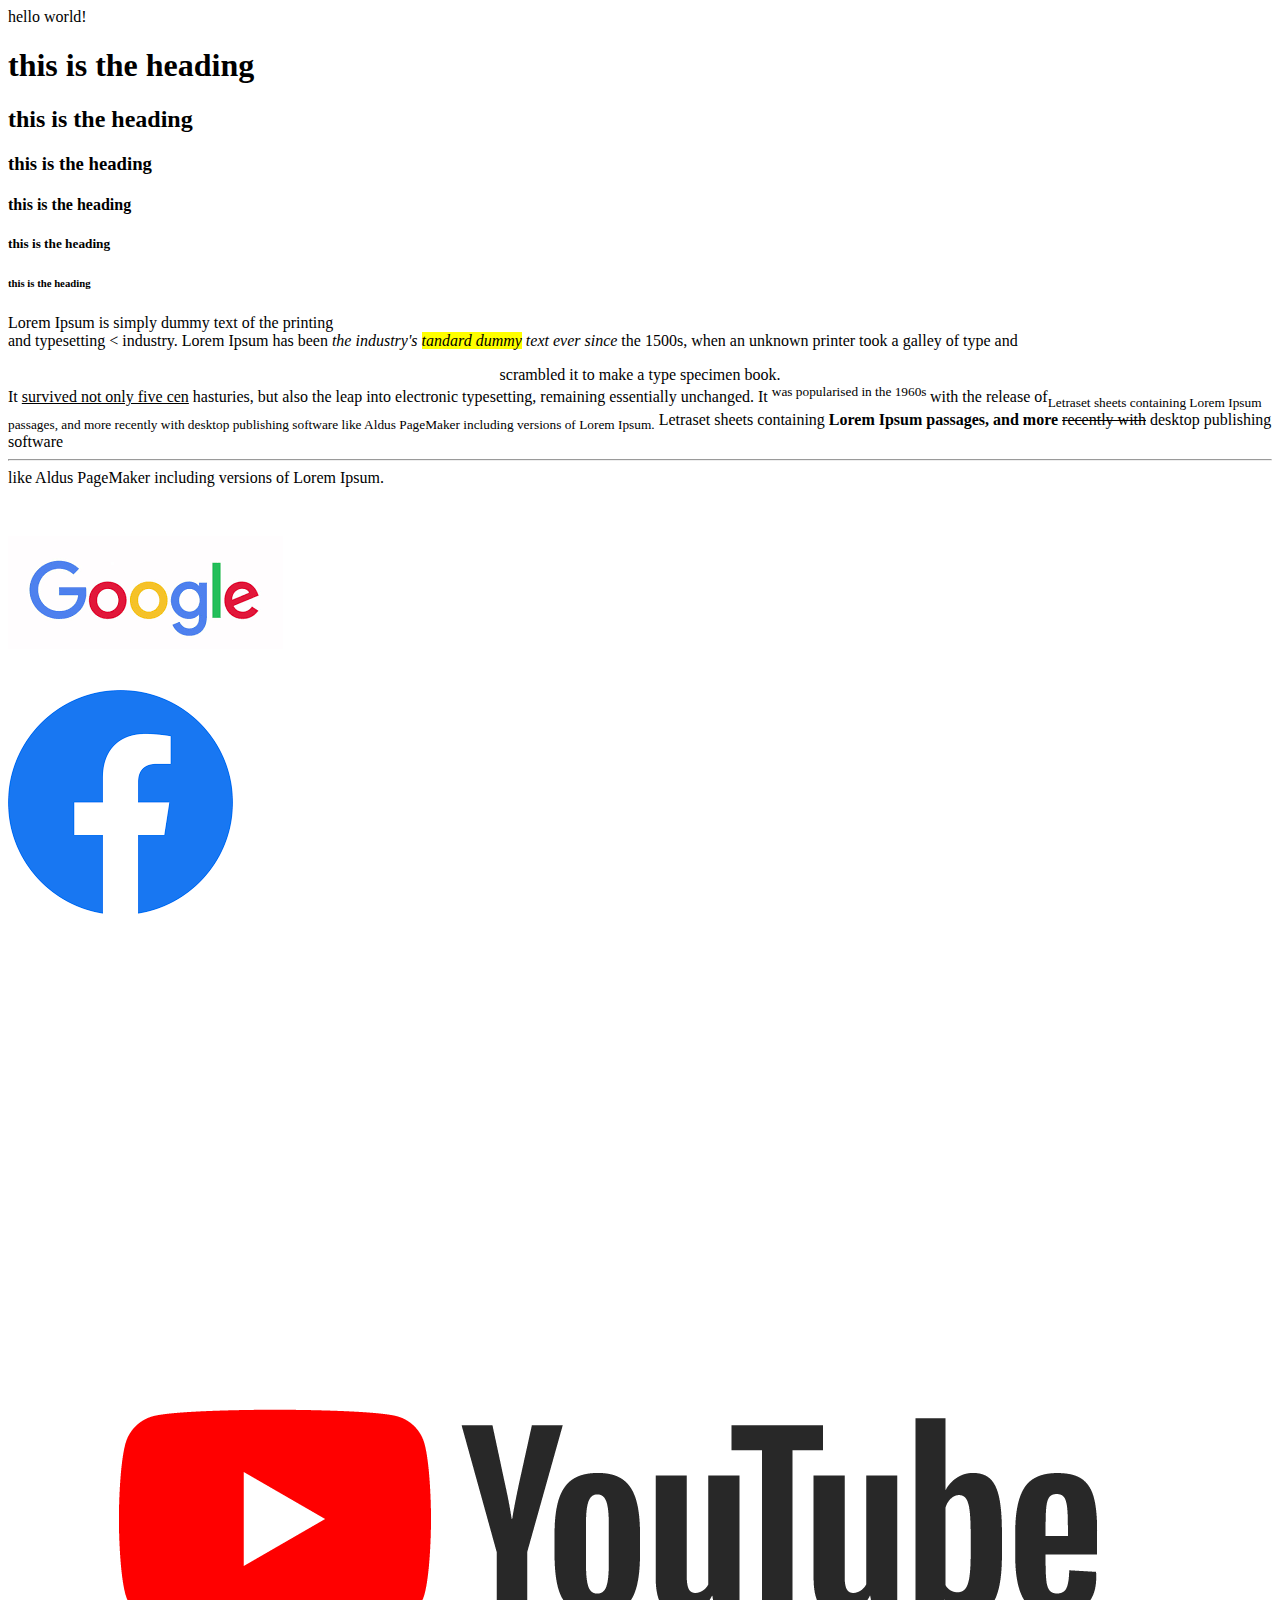
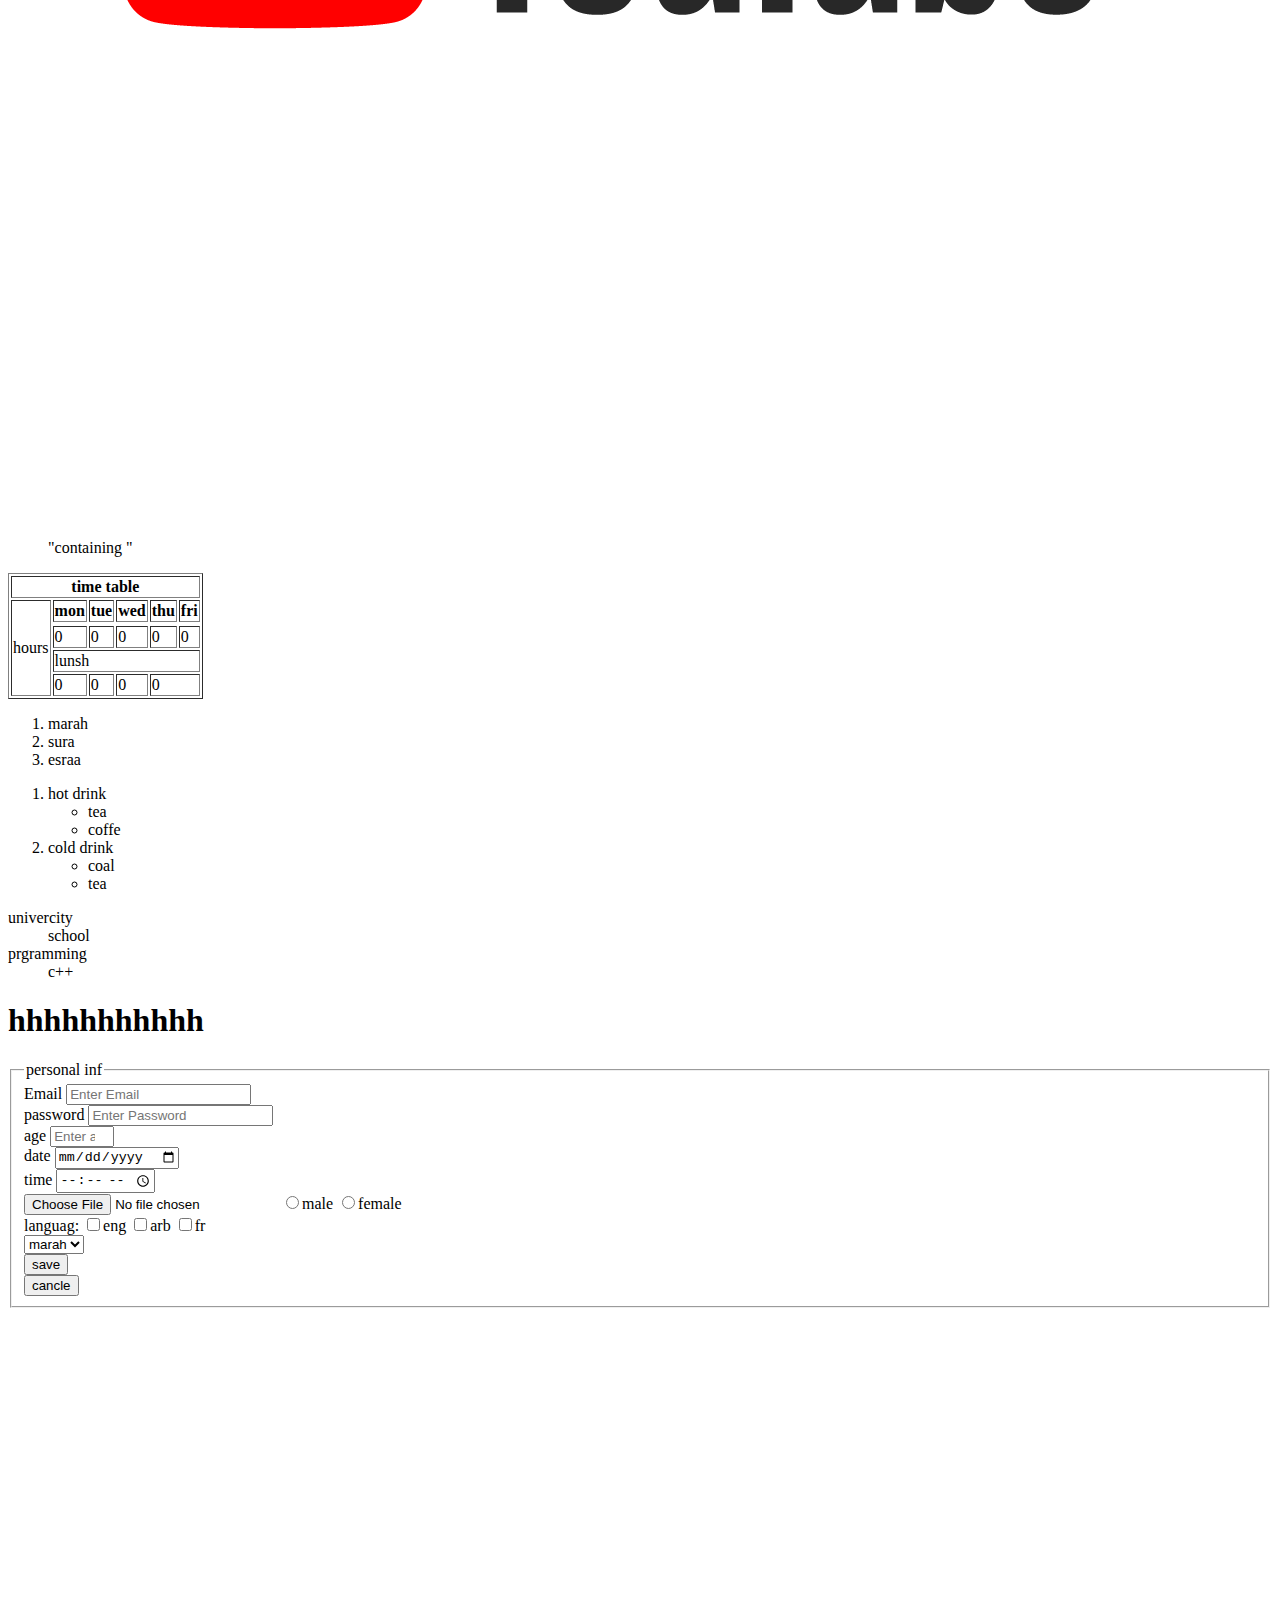
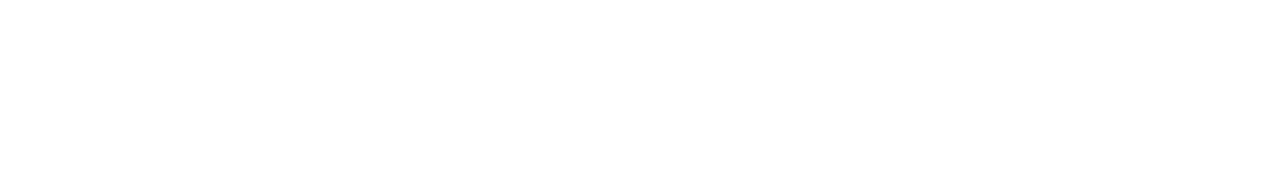
<file: index.html>
<!DOCTYPE html>
<html>
<head>
	<title>marah khaled shogran</title>
	<link rel="icon" type="image/png" href="img.png">
	<meta name="keyword" content="simple makeup,  makeup to wedding , nutural makeup " >
	<meta name=" description " content="every thing we need to know aboute makeup  and to all event  wedding .graduation">
	<meta name="auther" controle="makeup and beauty">
	<meta charset="utf-8">
	<meta name="robots" content="index no-folllow">
	<meta name="viewport" content="width=device=width, initial-scale=1.0">
	<!-- <meta  http-equiv="refresh" content=" 5 ; url=http://www.htu.edu.jo"> -->
	
</head>
<body>
<div> hello world!</div>
<h1>this is the heading</h1>
<h2>this is the heading</h2>
<h3>this is the heading</h3>
<h4>this is the heading</h4>
<h5>this is the heading</h5>
<h6>this is the heading</h6>
<p> Lorem Ipsum is simply dummy text of the printing <br> and typesetting < industry. Lorem Ipsum has been <i>the industry's <mark>tandard dummy</mark>  text ever since</i> the 1500s,  when an unknown printer took a galley of type and <center>scrambled it to make a type specimen book.</center>  It <u> survived not only five cen</u> hasturies, but also the leap into electronic typesetting, remaining essentially unchanged. It <sup> was popularised in the 1960s </sup> with the release of<sub>Letraset sheets containing Lorem Ipsum passages, and more recently with desktop publishing software like Aldus PageMaker including versions of Lorem Ipsum.</sub> Letraset sheets containing <b>Lorem Ipsum passages, and more</b> <del>recently with</del> desktop publishing software <hr> like Aldus PageMaker including versions of Lorem Ipsum.

</p>
<!--<a href="https://www.google.com" target="_blank"> google </a>-->

<!--<a href="https://www.youtube.com" target="_blank" > youtube </a>-->

<!--<a href="https://www.facebook.com" target="_blank"  >facebook</a>-->
<a href="https://www.google.com" target="_blank"> <img src="google.png" ></a><br>
<a href="https://www.facbook.com" target="_blank"> <img src="facbook.png" ></a><br>
<a href="https://www.youtube.com" target="_blank"> <img src="youtube.png" ></a><br>


<!-- <img src="google.png" alt="https://www.google.com>">
 <img src="facbook.png" alt="https://www.facbook.com>">
<img src="youtube.png" alt="https://www.youtube.com>">-->

<blockquote> "containing "</blockquote>
<table border="1">
	 <thead>
	 	<tr><th colspan="6"> time table</th></tr>
	 	
    <tr>
    <td rowspan="6"> hours</td>

      <td><b> mon</b> </td>
      <td>  <b>tue </b></td>
      <td>  <b>wed</b></td>
      <td>  <b>thu</b></td>
      <td>  <b>fri</b></td>
    </tr>
    <tr>     
     
      
      
    </tr>
    <tr>
      
      <td>0</td>
      <td>0</td>
      <td>0</td>
      <td>0</td>
      <td>0</td>
     
    </tr>
 
 
    <tr>
     
       <td colspan="5">lunsh</td>
     
    </tr>
     <tr>     
      <td>0</td>
      <td>0</td>
      <td>0</td>
     <td colspan="2"> 0</td>
    </tr>
  
</table>


<ol>
	<li>marah</li>
	<li>sura</li>
	<li>esraa</li>
</ol>

<ol>
	<li>hot drink </li>
	<ul>
		<li>tea </li>
		<li>coffe </li>
	</ul>
	

	<li>cold drink </li>
	<ul>
		<li>coal</li>
		<li>tea </li>
	</ul>

	
</ol>
<dl>
	<dt>univercity  </dt>
	<dd>school </dd>
	<dt>prgramming </dt>
	<dd>c++ </dd>
	
</dl>
<h1>hhhhhhhhhhh</h1>
<fieldset>
	<legend> personal inf</legend>
<form>
	<label>Email</label>
	<input type="text" placeholder="Enter Email" >
	<br>
	<label>password</label>
	<input type="password" placeholder="Enter Password" >
	<br>
	<label>age</label> 
	<input type="number" placeholder="Enter age"  max="100", min="1">
	<br>
    <label>date</label>
	<input type="date" placeholder="Enter date" >
	<br>
	<label>time</label>
	<input type="time" placeholder="Enter date" >
	<br>
	<input type="file" >
	<input type="radio" name="gender" >male
	<input type="radio" name="gender" >female
	<br>
	languag:
	<input type="checkbox" >eng
	<input type="checkbox" >arb
	<input type="checkbox" >fr
	<br>
	<select>
		<option>marah </option>
		<option>marah </option>
		<option>marah </option>
		<option>marah </option>
	</select>
<br>
<input type="submit" value="save">
<br>
<button>
	cancle
</button>


</form>
</fieldset>
<iframe width="560" height="315" src="https://www.youtube.com/embed/0wtlpa41PNQ" frameborder="0" allow="accelerometer; autoplay; encrypted-media; gyroscope; picture-in-picture" allowfullscreen></iframe>
<iframe src="https://www.google.com/maps/embed?pb=!1m18!1m12!1m3!1d3384.278028803136!2d35.83986348445288!3d31.980477731476636!2m3!1f0!2f0!3f0!3m2!1i1024!2i768!4f13.1!3m3!1m2!1s0x151ca185283dfb89%3A0x611dda32fcd10faa!2z2LPZitiq2Yog2YXZiNmE!5e0!3m2!1sar!2sjo!4v1571655010137!5m2!1sar!2sjo" width="600" height="450" frameborder="0" style="border:0;" allowfullscreen=""></iframe>
</body>
</html>
</file>
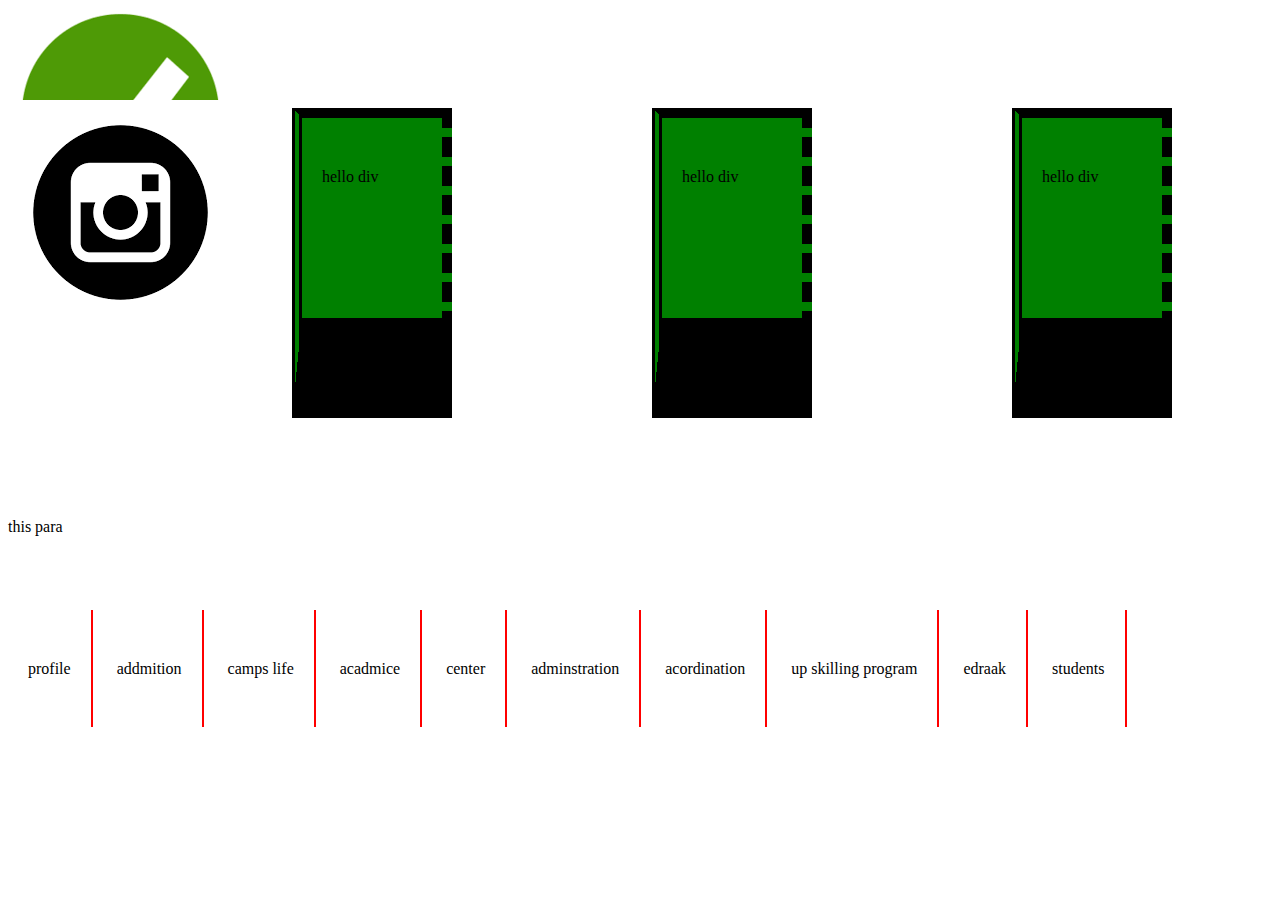
<file: css2.html>
<!DOCTYPE html>
<html>
	<head>
		<title></title>
		<link rel="stylesheet" type="text/css" href="style.css">
	 </head>
	<body>
		<div id= "a">hello div</div>
		<div id= "a">hello div</div>
		<div id= "a">hello div</div>
		<br>
		<br> 
		<br>
		<br>
		<br> 
		<br>
		<br>
		<br> 
		<br>
		<br><br>
		
		<br>
		<br>
		<br><br>
		<br><br>
		<br><br>
		<br><br>
		<br><br>
		<p>this para</p>
		<br><br>
		<br><br>
		<br><br>
		
		<a href=""> profile</a>
		<a href=""> addmition</a>
		<a href=""> camps life</a>
		<a href=""> acadmice</a>
		<a href=""> center</a>
		<a href=""> adminstration</a>
		<a href=""> acordination</a>
		<a href=""> up skilling program</a>
		<a href=""> edraak</a>
		<a href=""> students</a>
		<br><br>
		<br><br>
		<img src="p1.png">
	    <img src="p2.png" id="img2">
		
	</body>
	<!-- visibility: hidden;  display: none; -->
</html>
</file>
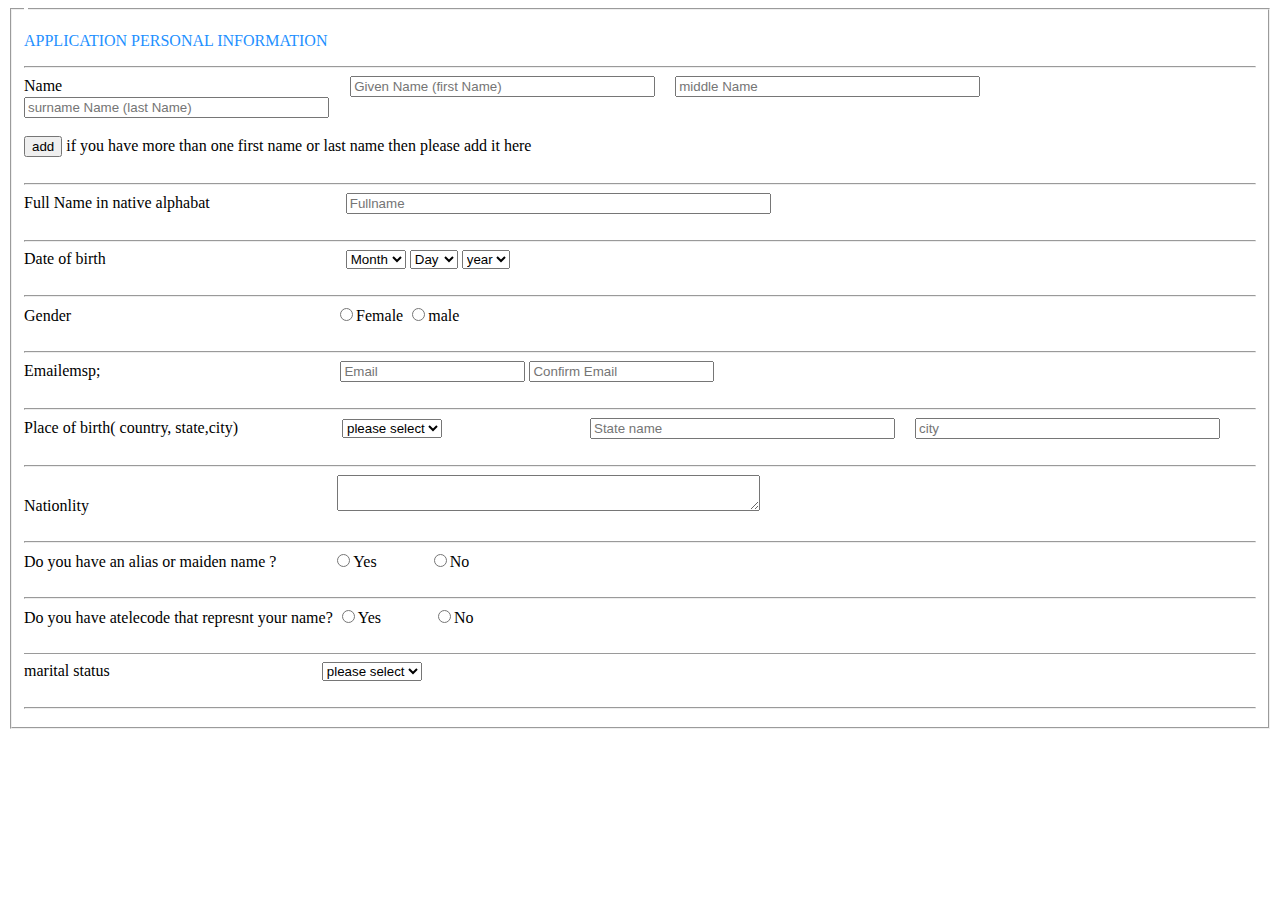
<file: homework2.html>
<!DOCTYPE html>
<html>
<head>
	<title></title>
</head>
<body>
	<fieldset>
		<legend> </legend>
	<form>
		<p style="color:DodgerBlue;">APPLICATION PERSONAL INFORMATION</p><hr>
		
		
		<label> Name &emsp;&emsp;&emsp;&emsp;&nbsp;&nbsp; &emsp; &emsp;&emsp;&emsp;&emsp; &emsp;&emsp;&emsp; &emsp;&emsp;&emsp;&emsp;</label>
		<input type=" text"  placeholder="Given Name (first Name)" size="35">&emsp;
		<input type=" text"  placeholder="middle Name" size="35">&emsp;
		<input type=" text"  placeholder="surname Name (last Name)" size="35">&emsp;
		<br>
		<br>
		
		<input type="submit" value="add" width="50" height="50"><label> if you have more than one first name or last name then please add it here</label>
		<br>
		<br>
		<hr>
		<label> Full Name in native alphabat </label>&emsp;&emsp;&emsp;&emsp;&emsp;&emsp;&emsp;&emsp;
		<input type=" text"  placeholder="Fullname" size="50">
		<br>
		<br>
		<hr>
		<label>Date of birth</label>&emsp;&emsp;&emsp;&emsp;&emsp;&emsp;&emsp;&emsp;&nbsp;&nbsp;&nbsp;&emsp;&emsp;&emsp;&emsp;&emsp;&emsp;
		<select>
			<option>Month</option>
			<option>1</option>
			<option>2</option>
			<option>3</option>
			<option>4</option>
			<option>5</option>
			<option>6</option>
			<option>7</option>
			<option>8</option>
			<option>9</option>
			<option>10</option>
			<option>11</option>
			<option>12</option>
		</select>
		<select>
			<option>Day</option>
			<option>sat</option>
			<option>sun</option>
			<option>mon</option>
			<option>Tus</option>
			<option>The</option>
			<option>wed</option>
			<option>Fri</option>
		</select>
		<select min="1988" max="2020" >
			<option>year</option>
			
		</select>
		<br>
		<br>
        <hr>
		<label>Gender </label>&emsp;&emsp;&emsp;&emsp;&emsp;&emsp;&emsp;&emsp;&emsp;&emsp;&emsp;&emsp;&emsp;&emsp;&emsp;&emsp;
		<input type="radio" name="Gender">Female
		<input type="radio" name="Gender">male
		<br>
		<br>
		<hr>
		<label>Email</label>emsp;&emsp;&emsp;&emsp;&emsp;&emsp;&emsp;&emsp;&nbsp;&nbsp;&nbsp;&emsp;&emsp;&emsp;&emsp;&emsp;&emsp;&emsp;
		<input type="Email" placeholder="Email">
		<input type="Email" placeholder="Confirm Email">
		<br>
		<br>
		<hr>
		<label>Place of birth( country, state,city) </label>&emsp;&emsp;&emsp;&emsp;&emsp;&emsp;
		<select>
			<option>please select</option>
			<option></option>
			<option></option>
		</select>&emsp;&emsp;&emsp;&emsp;&emsp;&emsp;&emsp;&emsp;&emsp;
		<input type="text" name="state" size="35" placeholder="State name ">&emsp;
		<input type="text" name="city" size="35 " placeholder="city">
		<br>
		<br>
		<hr>
		<label>Nationlity</label>&emsp;&emsp;&emsp;&emsp;&emsp;&emsp;&emsp;&emsp;&emsp;&emsp;&emsp;&emsp;&emsp;&emsp;&emsp;&nbsp; 
		<textarea rows="2" cols="50" ></textarea>
		<br>
		<br>
		<hr>
		<label>Do you have an alias or maiden name ? </label>&emsp;&emsp;&emsp;
		<input type="radio" name="yes_no">Yes&emsp;&emsp;&emsp;
		<input type="radio" name="yes_no">No
		<br>
		<br>
		<hr>
		<label>Do you have atelecode that represnt your name?</label>
		<input type="radio" name="yes-no" >Yes&emsp;&emsp;&emsp;
		<input type="radio" name="yes-no">No
		<br>
		<br>
		<hr size="0.5">
		<label>marital status</label>&emsp;&emsp;&emsp;&emsp;&emsp;&emsp;&emsp;&emsp;&emsp;&emsp;&emsp;&emsp;&emsp;
		<select>
			<option>please select</option>
			<option>marrid</option>
			<option>single</option>
		</select>
		<br>
		<br>
		<hr>

	</form>
    </fieldset>
</body>
</html>
</file>
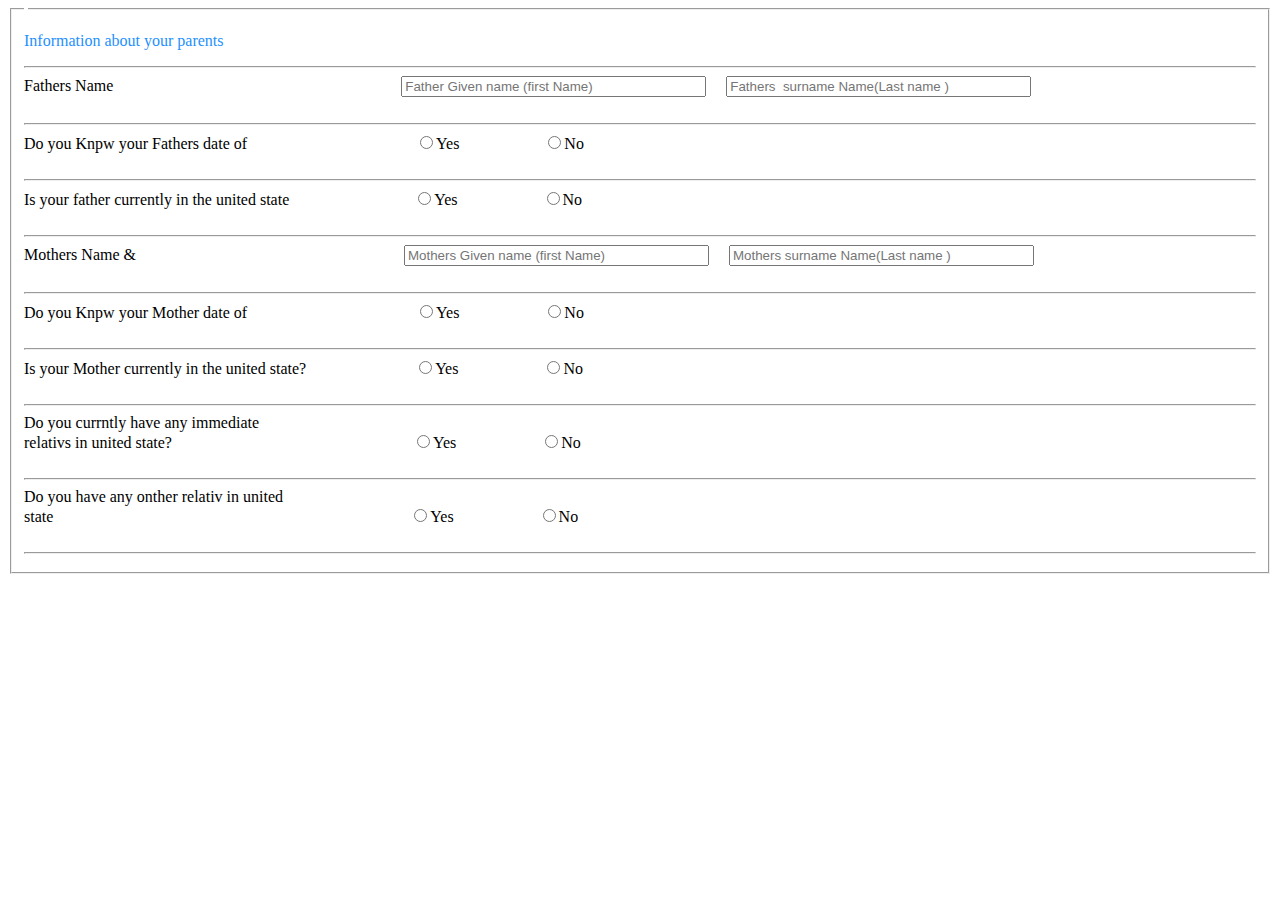
<file: homework2_b.html>
<!DOCTYPE html>
<html>
<head>
	<title></title>
</head>
<body>
	<fieldset>
		<legend></legend>
<form>
	<p style="color:DodgerBlue;"> Information about your parents</p>
	<hr>
	<label> Fathers Name &emsp;&emsp;&emsp;&emsp;&nbsp;&nbsp; &emsp; &emsp;&emsp;&emsp;&emsp; &emsp;&emsp;&emsp; &emsp;&emsp;&emsp;&emsp;</label>
		<input type=" text"  placeholder="Father Given name (first Name)" size="35">&emsp;
		<input type=" text"  placeholder="Fathers  surname Name(Last name )" size="35">&emsp;
		<br>
		<br>
		<hr>
		<label>Do you Knpw your Fathers date of </label>&emsp;&emsp;&emsp;&emsp;&emsp;&emsp;&emsp;&emsp;&emsp;&emsp;
		<input type="radio" name="yes">Yes&emsp;&emsp;&emsp;&emsp;&emsp;
		<input type="radio" name="no">No
		<br>
		<br>
		<hr>
		<label>Is your father  currently in the united state </label>&emsp;&emsp;&emsp;&emsp;&emsp;&nbsp;&emsp;&nbsp;&nbsp;&nbsp;&nbsp;
		<input type="radio" name="yes2">Yes&emsp;&emsp;&emsp;&emsp;&emsp;
		<input type="radio" name="no2">No
		<br>
		<br>
		<hr>
		<label>Mothers Name </label>&&emsp;&emsp;&emsp;&emsp;&nbsp;&nbsp; &emsp; &emsp;&emsp;&emsp;&emsp; &emsp;&emsp;&emsp; &emsp;&emsp;&emsp;
		<input type=" text"  placeholder="Mothers Given name (first Name)" size="35">&emsp;
		<input type=" text"  placeholder="Mothers surname Name(Last name )" size="35">&emsp;
		<br>
		<br>
		<hr>
		<label>Do you Knpw your Mother date of </label>&emsp;&emsp;&emsp;&emsp;&emsp;&emsp;&emsp;&emsp;&emsp;&emsp;
		<input type="radio" name="yes3">Yes&emsp;&emsp;&emsp;&emsp;&emsp;
		<input type="radio" name="no3">No
		<br>
		<br>
		<hr>
		<label>Is your Mother currently in the united state? </label>&emsp;&emsp;&emsp;&emsp;&emsp;&nbsp;&emsp;
		<input type="radio" name="yes4">Yes&emsp;&emsp;&emsp;&emsp;&emsp;
		<input type="radio" name="no4">No
		<br>
		<br>
		<hr>
		<label>Do you currntly have any immediate <br>relativs in united state?</label>&emsp;&emsp;&emsp;&emsp;&emsp;&nbsp;&emsp;&nbsp;&emsp;&nbsp;&emsp;&emsp;&emsp;&emsp;&emsp;&emsp;&emsp;
		<input type="radio" name="yes4">Yes&emsp;&emsp;&emsp;&emsp;&emsp;
		<input type="radio" name="no4">No
		<br>
		<br>
		<hr>
		<label>Do you have any onther relativ in united <br>state</label>&emsp;&emsp;&emsp;&emsp;&emsp;&nbsp;&emsp;&nbsp;&nbsp;&emsp;&emsp;&emsp;&emsp;&emsp;&emsp;&emsp;&emsp;&emsp;&emsp;&emsp;&emsp;&emsp;&emsp;&emsp;&nbsp;
		<input type="radio" name="yes4">Yes&emsp;&emsp;&emsp;&emsp;&emsp;
		<input type="radio" name="no4">No
		<br>
		<br>
		<hr>
</form>
</fieldset>
</body>
</html>
</file>
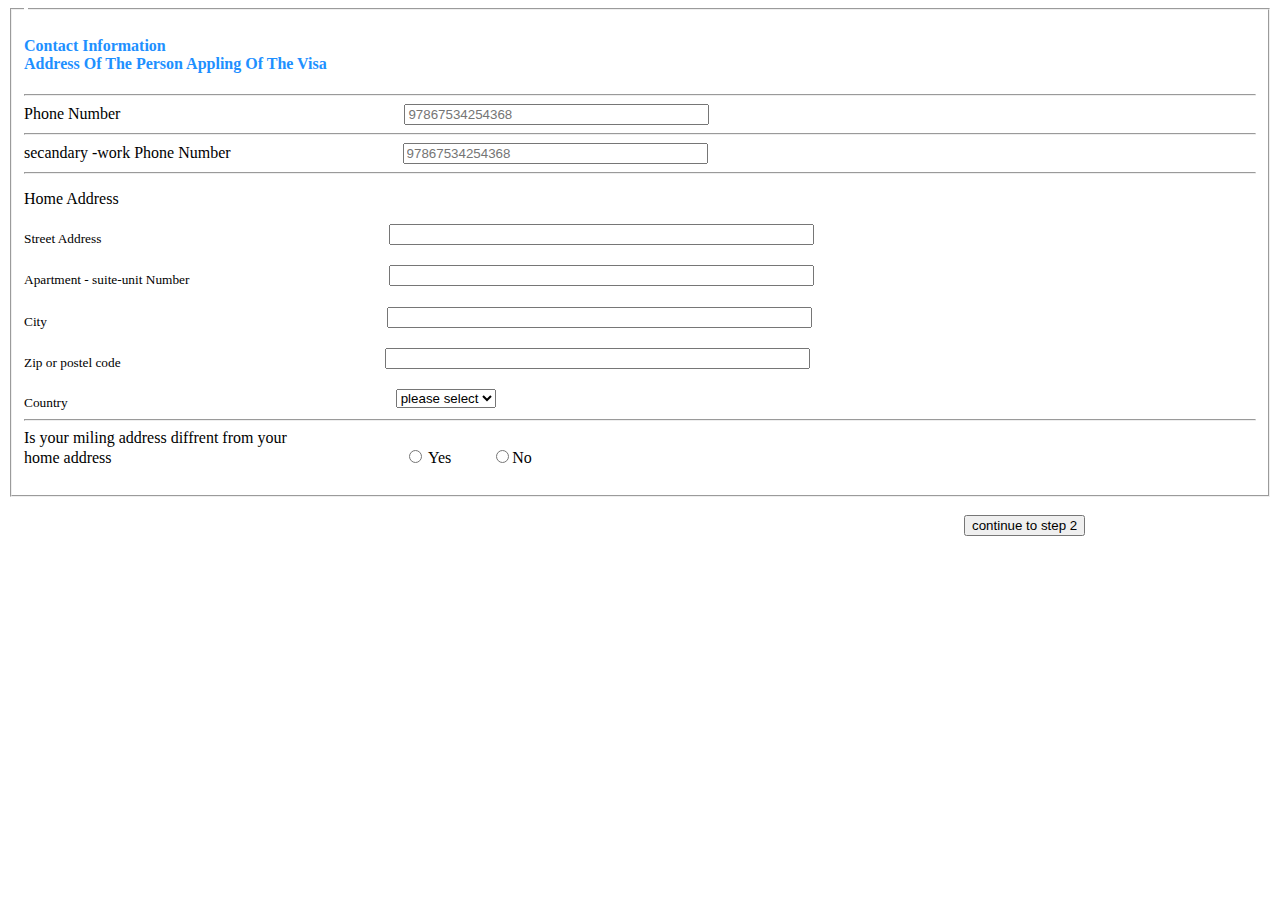
<file: homework2_c.html>
<!DOCTYPE html>
<html>
<head>
	<title></title>
</head>
<body>
	<fieldset>
		<legend></legend>
     <form>
     	<h4 style="color:DodgerBlue;"> Contact Information <br>Address Of The Person Appling Of The Visa</h4>
     	<hr>
     	<label> Phone Number&emsp;&emsp;&emsp;&emsp;&nbsp;&nbsp; &emsp; &emsp;&emsp;&emsp;&emsp; &emsp;&emsp;&emsp; &emsp;&emsp;&emsp;&emsp;</label>
		<input type=" number "  placeholder="97867534254368" size="35">&emsp;
		<hr>
		<label> secandary -work Phone Number&emsp;&emsp;&emsp;&emsp;&nbsp;&nbsp; &emsp; &emsp;&emsp;&emsp; &emsp;&nbsp;</label>
		<input type=" number "  placeholder="97867534254368" size="35">&emsp;
		<hr>
		<p>Home Address</p>
		<label> <sub>  Street Address</sub> &emsp;&emsp;&emsp;&emsp;&nbsp;&nbsp; &emsp; &emsp;&emsp;&emsp;&emsp; &emsp;&emsp;&emsp; &emsp;&emsp;&emsp;&emsp;</label>
		<input type=" text " size="50">&emsp;
		<br>
		<br>
		<label> <sub>  Apartment - suite-unit Number</sub>&emsp;&emsp;&emsp;&emsp;&nbsp;&nbsp; &emsp; &emsp;&emsp;&emsp;&emsp;&nbsp;&nbsp;&nbsp;&nbsp; &emsp;</label>
		<input type=" text " size="50">&emsp;
		<br>
		<br>
		<label> <sub>  City</sub> &emsp;&emsp;&emsp;&emsp;&nbsp;&nbsp; &emsp; &emsp;&emsp;&emsp;&emsp; &emsp;&emsp;&emsp; &emsp;&emsp;&emsp;&emsp;&emsp;&emsp;&emsp;&nbsp;</label>
		<input type=" text " size="50">&emsp;
		<br>
		<br>
		<label><sub>   Zip or postel code</sub> &emsp;&emsp;&emsp;&emsp;&nbsp;&nbsp; &emsp; &emsp;&emsp;&emsp;&emsp; &emsp;&emsp; &emsp;&emsp;&emsp;&nbsp;&nbsp;</label>
		<input type=" text " size="50">&emsp;</label>
		
		 <br>
		 <br>
		<label> <sub>   Country</sub> &emsp;&emsp;&emsp;&emsp;&nbsp;&nbsp; &emsp; &emsp;&emsp;&emsp;&emsp; &emsp;&emsp;&emsp; &emsp;&emsp;&emsp;&emsp;&emsp;&emsp;&nbsp;&nbsp;</label>
		<select>
			<option  ><sub>please select</sub></option>
		</select>
		<hr>
        <label> Is your miling address diffrent from your <br> home address</label>&emsp;&emsp;&emsp;&emsp;&nbsp;&nbsp; &emsp; &emsp;&emsp;&emsp;&emsp;&emsp;&nbsp;&nbsp; &emsp; &emsp;&nbsp; &emsp; &emsp; &emsp;
       <input type="radio" name="yes"> Yes&emsp; &emsp;
       <input type="radio" name="no">No
       <br>
       <br>
     </form>
</fieldset>
<form>
	<br>

	&emsp; &emsp; &emsp; &emsp; &emsp; &emsp;&emsp; &emsp; &emsp;&emsp; &emsp; &emsp;&emsp; &emsp; &emsp;&emsp; &emsp; &emsp;&emsp; &emsp; &emsp;&emsp; &emsp; &emsp;&emsp; &emsp; &emsp;&emsp; &emsp; &emsp;&emsp; &emsp; &emsp;&emsp; &emsp; &emsp;&emsp; &emsp; &emsp;&emsp; &emsp; &emsp;&emsp; &emsp; &emsp;&emsp; &emsp; &emsp;&emsp; &emsp; &emsp;<input type="submit" value="continue to step 2">
</form>
</body>
</html>
</file>
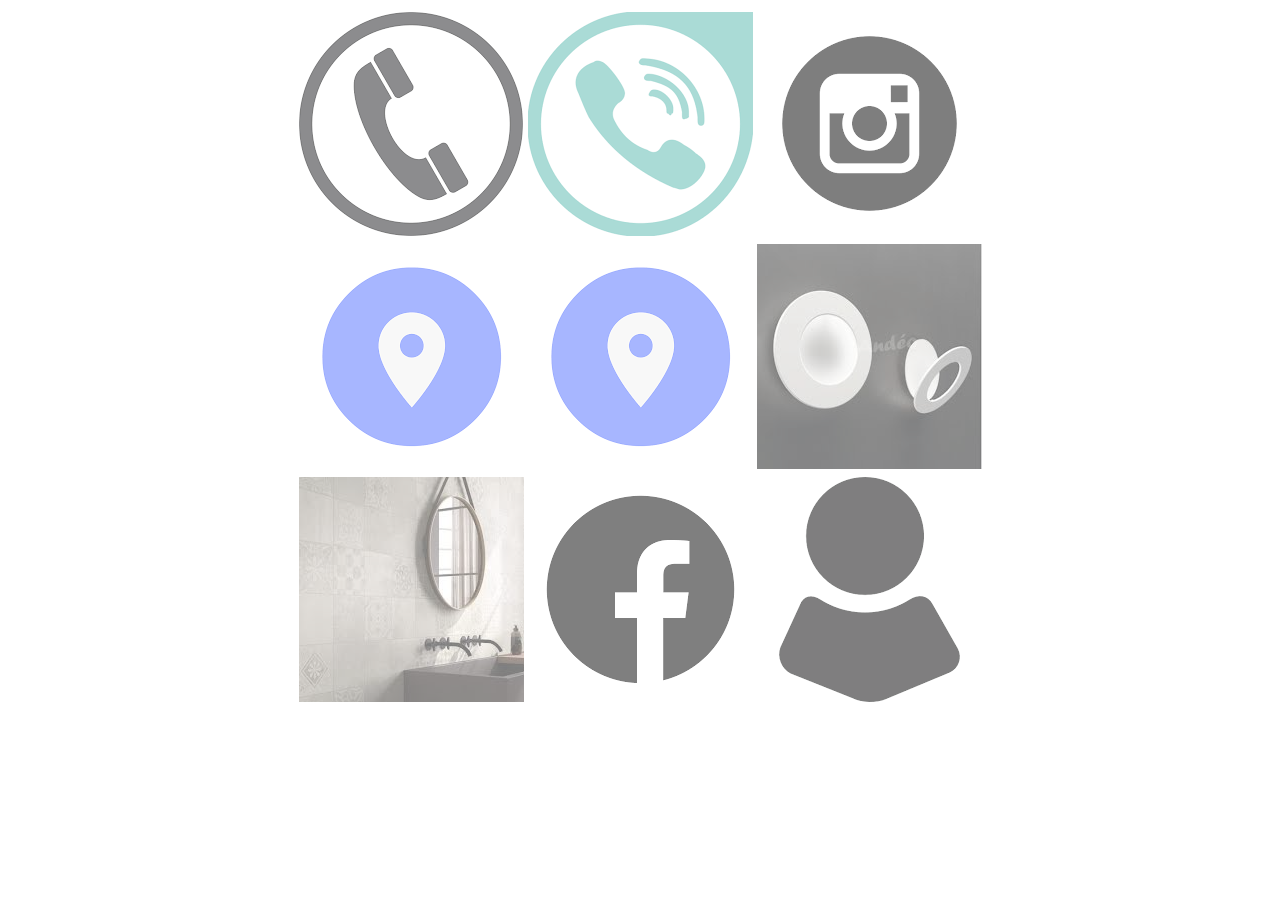
<file: index1.html>
<!DOCTYPE html>
<html>
<head>
	<title></title>
	<link rel="stylesheet" type="text/css" href="stylee.css">
</head>
<body>
	
<table align="center">
	<tr>
		<td> <img src="p-1.png" > </td>
		<td><img src="p-2.png"></td>
		<td><img src="p-3.png"></td>
	</tr>

	<tr>
		<td><img src="p-4.png"></td>
		<td><img src="p-5.png" ></td>
		<td><img src="p-6.jfif"></td>
	</tr>

	<tr>
		<td><img src="p-7.jfif"></td>
		<td><img src="p-8.png"></td>
		<td><img src="p-9.png"></td>
	</tr>

</table>
</body>
</html>
</file>
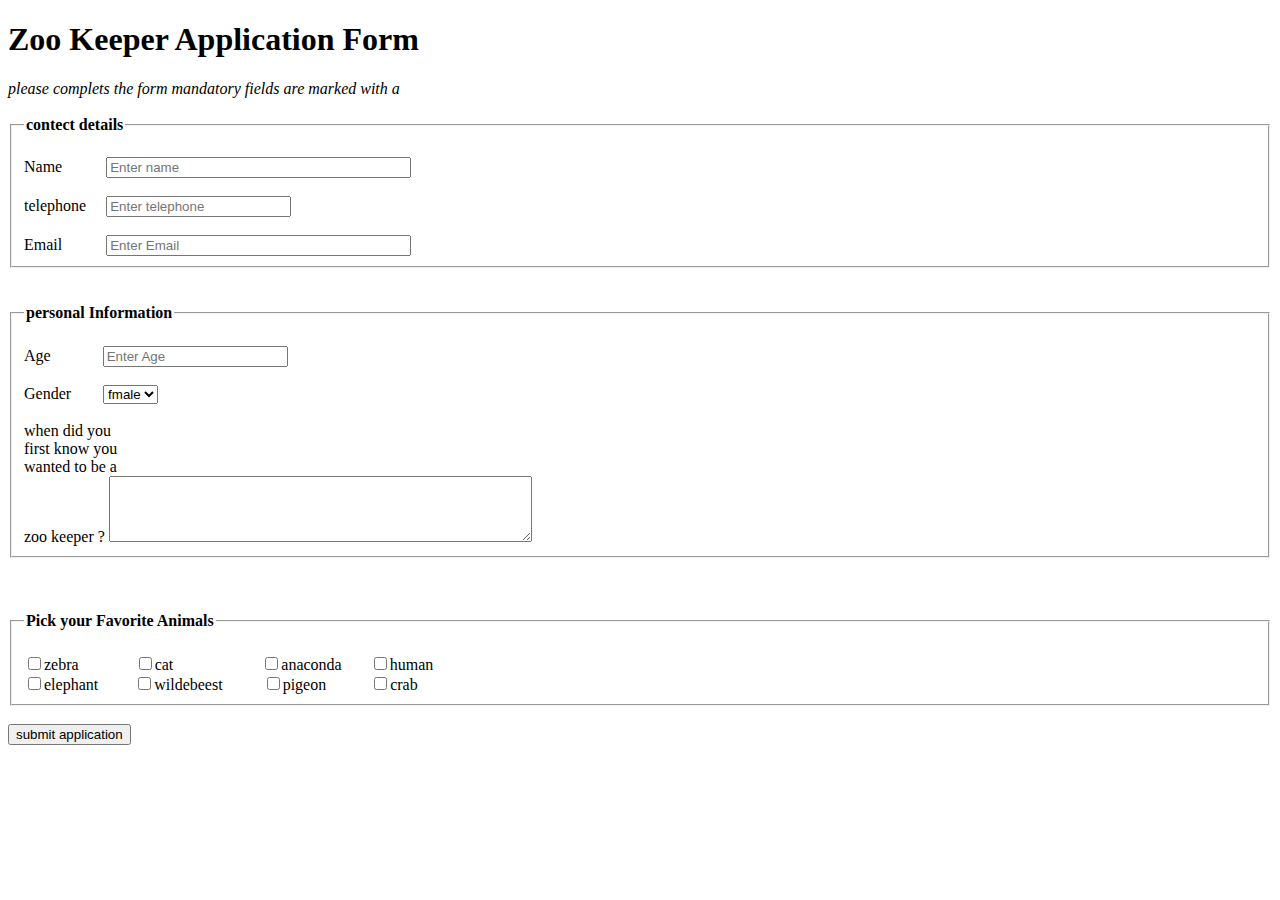
<file: marah.html>
<!DOCTYPE html>
<html>
<head>
	<title></title>
	<h1> Zoo Keeper Application Form</h1>
			<i> please complets the form mandatory fields are marked with a </i>
			<br>
			<br>

</head>
<body>
	<fieldset>
	<legend> <b>contect details </b> </legend>
	<form>
		
<br>
		<label>Name &nbsp;&nbsp;&nbsp;&nbsp;&nbsp;&nbsp;&nbsp;&nbsp;&nbsp;</label>
	    <input type="text" placeholder="Enter name"   size="35"  >
	    <br>
	     <br>

	    <label>telephone &nbsp;&nbsp;&nbsp;</label>
	    <input type="number" placeholder="Enter telephone"  size="35"  >
	    <br>
	     <br>
	    <label>Email &nbsp;&nbsp;&nbsp;&nbsp;&nbsp;&nbsp;&nbsp;&nbsp;&nbsp;</label>
	    <input type="text" placeholder="Enter Email"  size="35"  >
	    <br>
			
		
	</form>
</fieldset>
<br>
<br>

     <fieldset>

	<legend><b> personal Information</b> </legend>
	    <form>
	    	<br>
		 <label>Age&nbsp;&nbsp;&nbsp;&nbsp;&nbsp;&nbsp;&nbsp;&nbsp;&nbsp;&nbsp;&nbsp;&nbsp;</label>
		 
	    <input type="number" placeholder="Enter Age" >
	    <br>
	     <br>
	     <label>Gender&nbsp;&nbsp;&nbsp;&nbsp;&nbsp;&nbsp;&nbsp;</label>
	   <select>
		<option>fmale </option>
		<option>male </option>
		
	</select>
     	<br>
     	 <br>
     	<label> when did you <br> first know you<br>wanted to be a<br>zoo keeper ?</label>

     	 <textarea rows="4" cols="50">
     	 	
     	 </textarea>



     </form>
</fieldset>
<br>
<br>
<br>
<fieldset>


	<legend><b>Pick your Favorite Animals</b>  </legend>
	    <form>
		
		 <br>
	    <input type="checkbox" >zebra&emsp;&emsp;&emsp;&nbsp;
	    <input type="checkbox" >cat&emsp;&emsp;&emsp;&emsp;&nbsp;&nbsp;&nbsp;&nbsp;&nbsp;
	    <input type="checkbox" >anaconda&emsp;&nbsp;&nbsp;
	    <input type="checkbox" >human&emsp;&emsp;&emsp;&emsp;
	    <br>
	    <input type="checkbox" >elephant&emsp;&emsp;
	    <input type="checkbox" >wildebeest &emsp;&emsp;
	    <input type="checkbox" >pigeon&emsp;&emsp;&nbsp;&nbsp;
    	<input type="checkbox" >crab&emsp;
	
    	<br>
     	

     </form>

</fieldset>
<form> 
	 <br>
	<input type="submit" value="submit application">
</form>
</body>
</html>
</file>
<file: style.css>
div{
			color: black;
			
			
			border-top:  10px solid;
			border-right: 10px dashed;
			border-left:  10px double;
			border-bottom: 100px dashed;
			width: 100px;
			height:100px;
			background-color: green;
			
			margin-left: 100px;
			margin-right: 100px;
			margin-top: 100px;
			margin-bottom: 100px;
			padding-left: 20px;
			padding-right: 20px;
			padding-bottom: 50px;
			padding-top: 50px; 
			display: inline-block;
			float: left;
			
			
}
		
		#a{
			float: right;
		  }


		p  {
			clear: both;
		   }

		
		     a{
			       color: black;
			       border-top: none;
                   border-right:2px solid red;
                   width: 100px;
                   height: 20px;
                   padding: 50px 20px;
                    
                     text-decoration: none;
			}
		         a:hover{
      				color: red;
      				border-color: black;
      				font-weight: bolder;
				}
img
{

	position: absolute;
	top: 0;
	left: : 200px;
	z-index: 1;
	opacity: 1;
}
 #img2{

 	top: 100px;
 	left: : 100px;
 	z-index: 2;
 	opacity: 10
 }
</file>
<file: stylee.css>
img{
	opacity:  0.5;
}
img:hover{
	opacity:  10;
}
</file>
